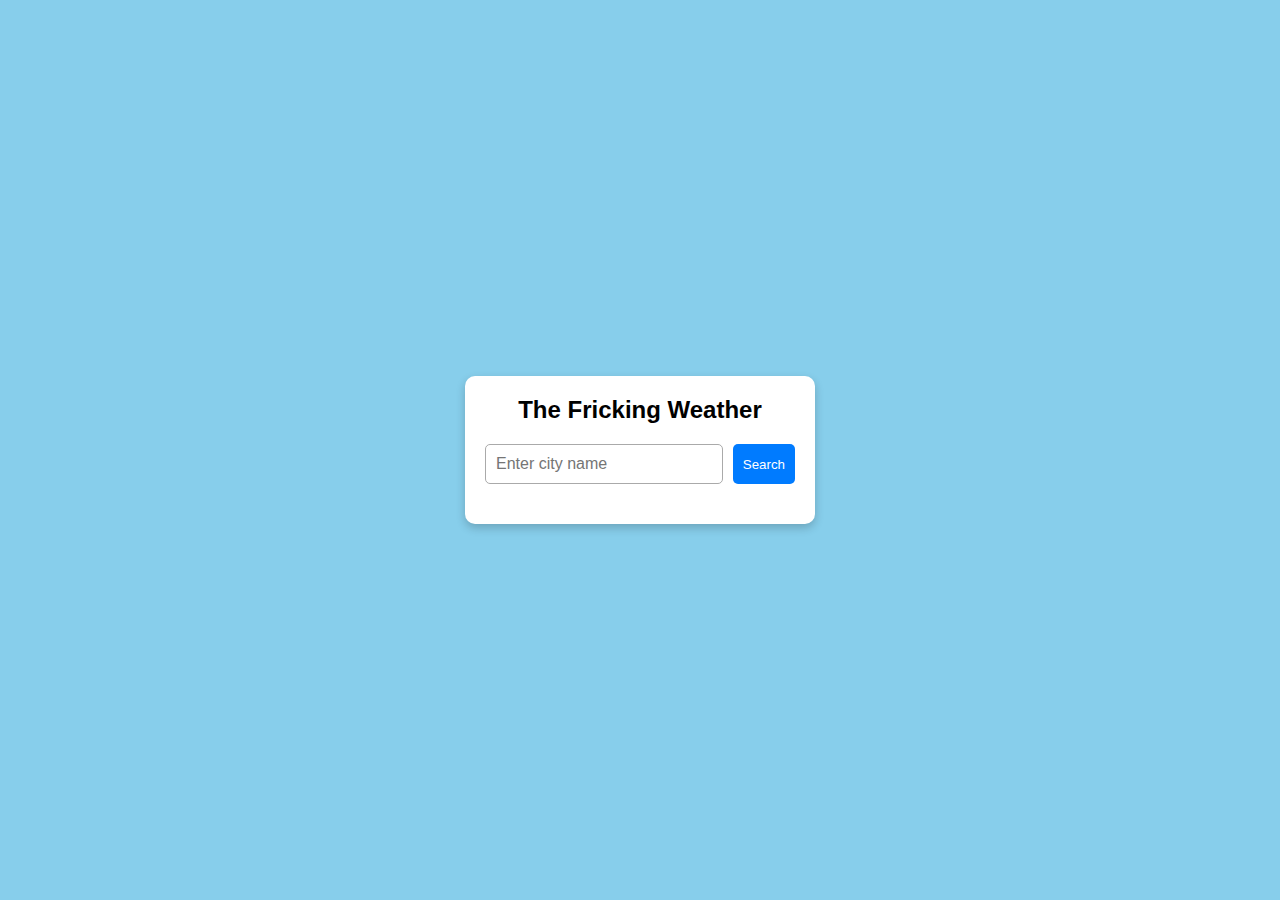
<file: index.html>
<!DOCTYPE html>
<html lang="en">
<head>
    <meta charset="UTF-8">
    <meta name="viewport" content="width=device-width, initial-scale=1.0">
    <title>Weather App</title>
    <link rel="stylesheet" href="weather.css">
</head>
<body>

    <div class="container">
        <h2> The Fricking Weather </h2>

        <div class="search-box">
            <input type="text" id="city-input" placeholder="Enter city name">
            <button id="search-btn">Search</button>
        </div>

        <div class="weather-info" id="weather-info">
            <!-- Weather details will be added here by JavaScript -->
        </div>
    </div>

    <script src="weather.js"></script>
</body>
</html>
</file>
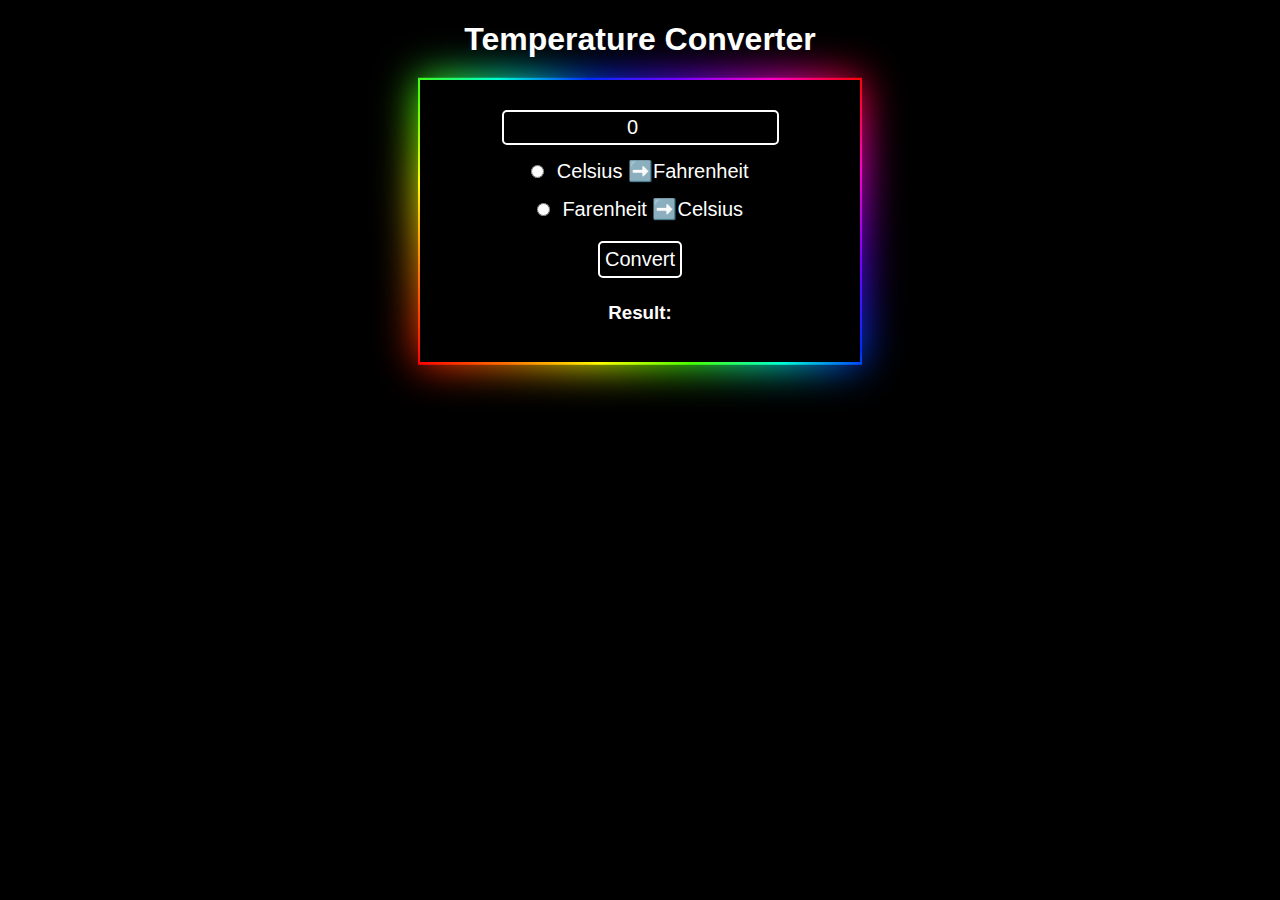
<file: TEMPERATURE CONVERTER/index.html>
<!DOCTYPE html>
<html lang="en">
<head>
    <meta charset="UTF-8">
    <meta name="viewport" content="width=device-width, initial-scale=1.0">
    <title>Temperature Converter</title>
    <link rel="stylesheet" href="styles.css">
</head>
<body>
    <h1>Temperature Converter</h1>
    <form>
        <input type="number" id="textBox" value="0"><br>

        <input type="radio" id="toFahrenheit" name="unit" >
        <label for="toFahrenheit" id="toFahrenheit">Celsius ➡️Fahrenheit</label><br>


        <input type="radio" id="toCelsius" name="unit" >
        <label id="toCelsius" for="toCelsius">Farenheit ➡️Celsius</label><br>

        <button type ="button" id="convertBtn" onclick="convert()">Convert</button><br>
        <h3 id="result">Result: <span id="span"></span></h3>
    </form>
    <div id="d"></div>

    <script src="index.js"></script>
</body>
</html>
</file>
<file: weather.css>
* {
  margin: 0;
  padding: 0;
  box-sizing: border-box;
  font-family: Arial, sans-serif;
}

body {
  background: #87ceeb; /* sky blue */
  height: 100vh;
  display: flex;
  justify-content: center;
  align-items: center;
}

.container {
  background: white;
  padding: 20px;
  width: 350px;
  border-radius: 10px;
  box-shadow: 0 4px 10px rgba(0,0,0,0.2);
  text-align: center;
}

h2 {
  margin-bottom: 20px;
}

.search-box {
  display: flex;
  gap: 10px;
  margin-bottom: 20px;
}

.search-box input {
  flex: 1;
  padding: 10px;
  border: 1px solid #aaa;
  border-radius: 5px;
  font-size: 16px;
}

.search-box button {
  padding: 10px;
  border: none;
  background: #007bff;
  color: white;
  border-radius: 5px;
  cursor: pointer;
}

.search-box button:hover {
  background: #0056b3;
}

.weather-info {
  margin-top: 20px;
  font-size: 18px;
}
</file>
<file: TEMPERATURE CONVERTER/styles.css>
body{
    font-family: Arial, Helvetica, sans-serif;
    background-color: black;
}

h1{
    color: white;
    text-align: center;
}

form{
    color: white;
    background-color: black;
    text-align: center;
    max-width: 400px;
    max-height: 450px;
    margin: auto;
    padding: 20px;
    position: relative;
}

form::after, form::before{
    content:"";
    position: absolute;
    height: 100%;
    width: 100%;
    top: 50%;
    left: 50%;
    translate: -50% -50%;
    z-index: -1;
    padding: 2px;
    background: linear-gradient(45deg, #ff0000, #ff7300, #fffb00, #48ff00, #00ffd5, #002bff, #7a00ff, #ff00c8, #ff0000);
}

form::before{
    filter: blur(20px);
    opacity: 1;
}

#toCelsius, #toFahrenheit{
    font-size: 20px;
    margin-top: 20px;
    padding: 5px;
    
}

button{
    margin-top: 20px;
    margin-bottom: 5px;
    padding: 5px;
    font-size: 20px;
    color: white;
    background-color: black;
    border: 2px solid white;
    border-radius: 5px;
    cursor: pointer;
}

button:hover{
    background-color: white;
    color: black;
}

button:active{
    transform: scale(0.5);
}

#textBox{
    margin-top: 10px;
    padding: 4px;
    font-size: 20px;
    border-radius: 5px;
    color:white;
    background-color: black;
    border: 2px solid white;
    text-align: center;
}
</file>
